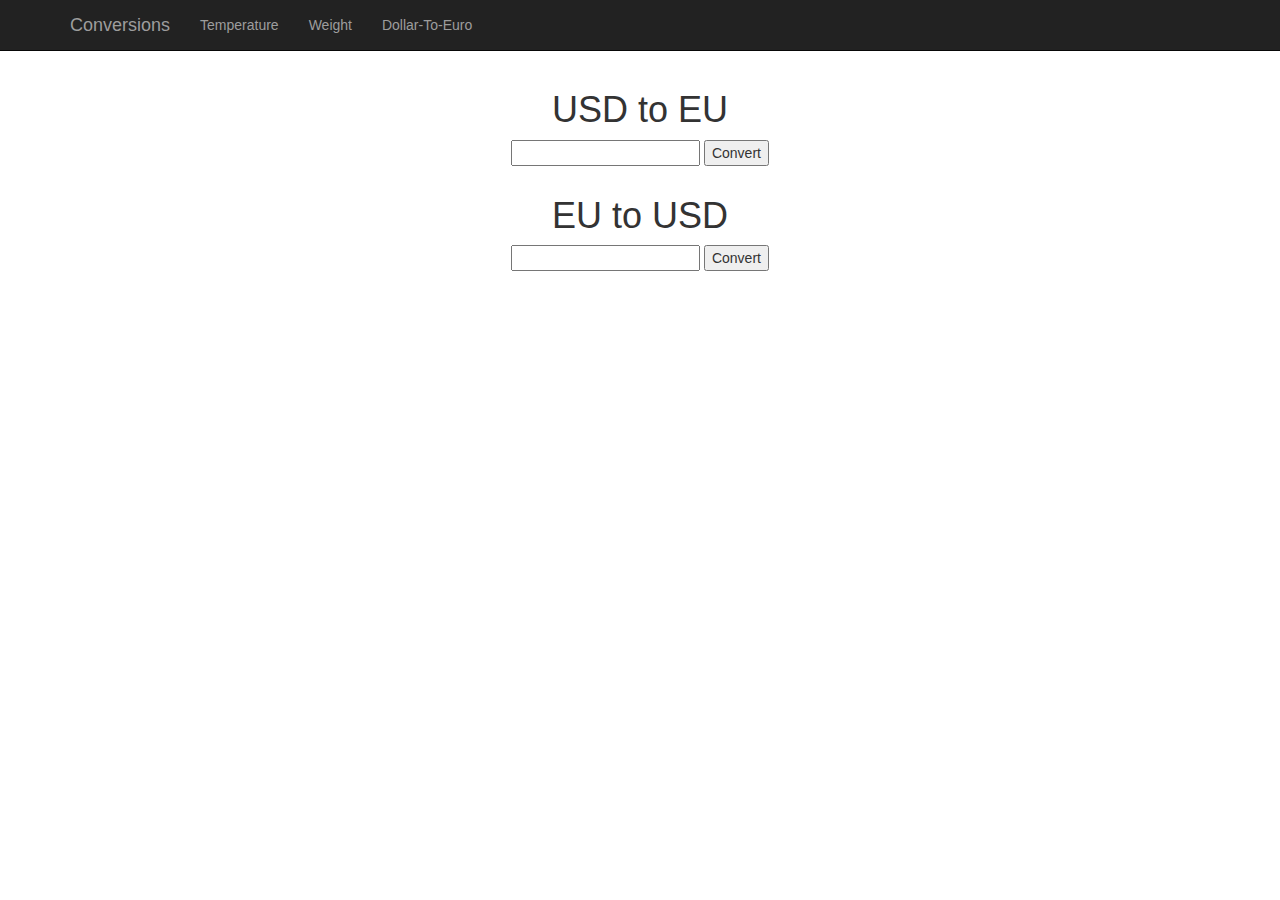
<file: p3/Dollartoeuro.html>
<!DOCTYPE html>
<html lang="en">

<head>

    <meta charset="utf-8">
    <meta http-equiv="X-UA-Compatible" content="IE=edge">
    <meta name="viewport" content="width=device-width, initial-scale=1">
    <meta name="description" content="">
    <meta name="author" content="">

    <title>Currency Conversion</title>

    <!-- Bootstrap Core CSS -->
    <link href="css/bootstrap.min.css" rel="stylesheet">

    <!-- Custom CSS -->
    <style>
    body {
        padding-top: 70px;
        /* Required padding for .navbar-fixed-top. Remove if using .navbar-static-top. Change if height of navigation changes. */
    }
    </style>

    <!-- HTML5 Shim and Respond.js IE8 support of HTML5 elements and media queries -->
    <!-- WARNING: Respond.js doesn't work if you view the page via file:// -->
    <!--[if lt IE 9]>
        <script src="https://oss.maxcdn.com/libs/html5shiv/3.7.0/html5shiv.js"></script>
        <script src="https://oss.maxcdn.com/libs/respond.js/1.4.2/respond.min.js"></script>
    <![endif]-->

</head>

<body>

    <!-- Navigation -->
    <nav class="navbar navbar-inverse navbar-fixed-top" role="navigation">
        <div class="container" >
            <!-- Brand and toggle get grouped for better mobile display -->
            <div class="navbar-header">
                <button type="button" class="navbar-toggle" data-toggle="collapse" data-target="#bs-example-navbar-collapse-1">
                    <span class="sr-only">Toggle navigation</span>
                    <span class="icon-bar"></span>
                    <span class="icon-bar"></span>
                    <span class="icon-bar"></span>
                </button>
                <a class="navbar-brand" href="index.html">Conversions</a>
            </div>
            <!-- Collect the nav links, forms, and other content for toggling -->
            <div class="collapse navbar-collapse" id="bs-example-navbar-collapse-1">
                <ul class="nav navbar-nav">
                 <li>
                        <a href="temperature.html">Temperature</a>
                    </li>
                    <li>
                        <a href="Weight.html">Weight</a>
                    </li>
                    <li>
                        <a href="Dollartoeuro.html">Dollar-To-Euro</a>
                    </li>
                </ul>
            </div>
            <!-- /.navbar-collapse -->
        </div>
        <!-- /.container -->
    </nav>

    <!-- Page Content -->
    <div class="container">

        <div class="row">
            <div class="col-lg-12 text-center">
                <h1>USD to EU</h1>
          
                <input type="text" id="currency"/>
                <input type="button" id="usd-eu" value="Convert" />
                <p id="result"></p>
            </div>
             <div class="col-lg-12 text-center">
                <h1>EU to USD</h1>
                <input type="text" id="currency2"/>
                <input type="button" id="eu-usd" value="Convert" />
                <p id="result2"></p>
                <script src="js/currency.js"></script>
            </div>
        </div>
        <!-- /.row -->

    </div>
    <!-- /.container -->

    <!-- jQuery Version 1.11.1 -->
    <script src="js/jquery.js"></script>

    <!-- Bootstrap Core JavaScript -->
    <script src="js/bootstrap.min.js"></script>

</body>

</html>
</file>
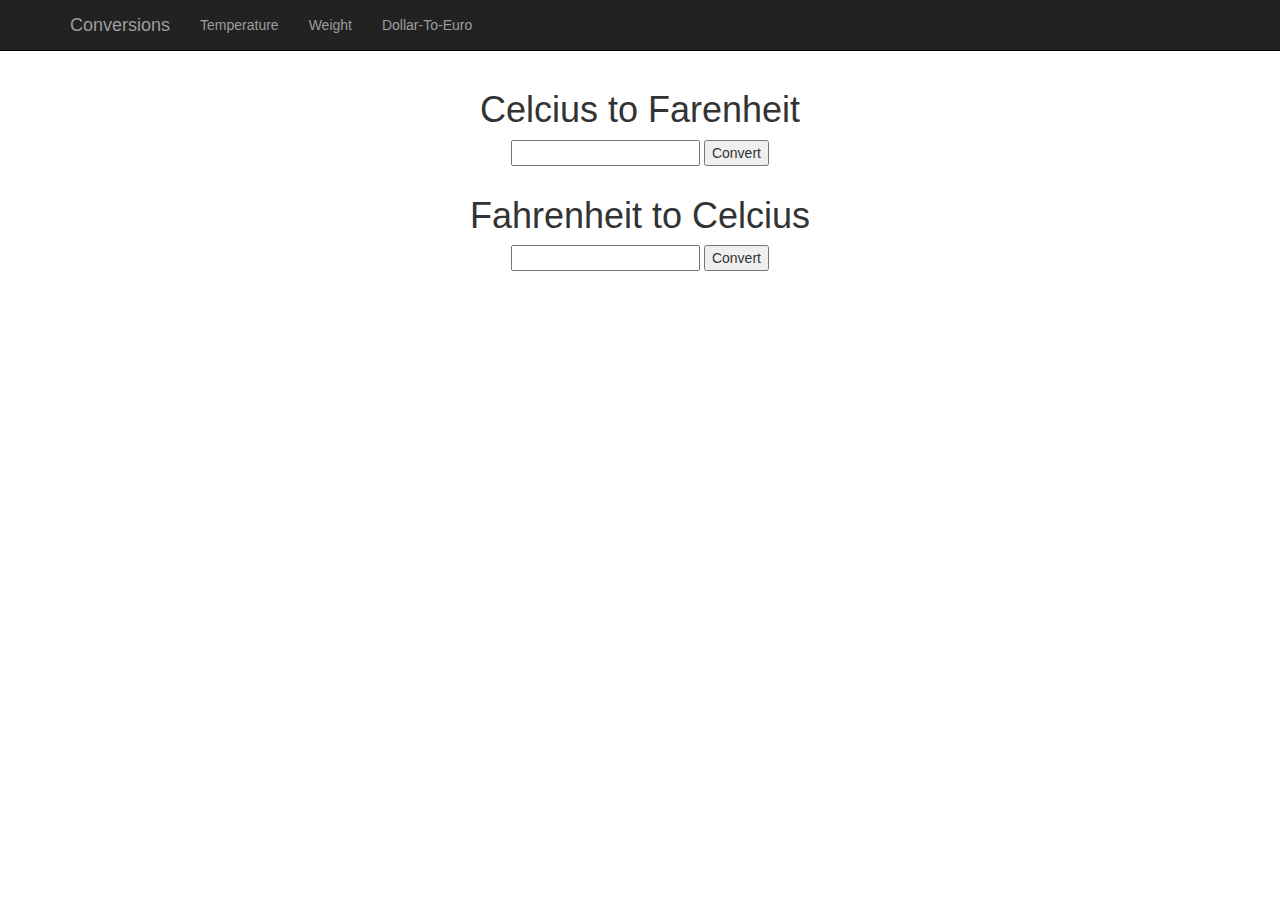
<file: p3/temperature.html>
<!DOCTYPE html>
<html lang="en">

<head>

    <meta charset="utf-8">
    <meta http-equiv="X-UA-Compatible" content="IE=edge">
    <meta name="viewport" content="width=device-width, initial-scale=1">
    <meta name="description" content="">
    <meta name="author" content="">

    <title>Currency Conversion</title>

    <!-- Bootstrap Core CSS -->
    <link href="css/bootstrap.min.css" rel="stylesheet">

    <!-- Custom CSS -->
    <style>
    body {
        padding-top: 70px;
        /* Required padding for .navbar-fixed-top. Remove if using .navbar-static-top. Change if height of navigation changes. */
    }
    </style>

    <!-- HTML5 Shim and Respond.js IE8 support of HTML5 elements and media queries -->
    <!-- WARNING: Respond.js doesn't work if you view the page via file:// -->
    <!--[if lt IE 9]>
        <script src="https://oss.maxcdn.com/libs/html5shiv/3.7.0/html5shiv.js"></script>
        <script src="https://oss.maxcdn.com/libs/respond.js/1.4.2/respond.min.js"></script>
    <![endif]-->

</head>

<body>

    <!-- Navigation -->
    <nav class="navbar navbar-inverse navbar-fixed-top" role="navigation">
        <div class="container">
            <!-- Brand and toggle get grouped for better mobile display -->
            <div class="navbar-header">
                <button type="button" class="navbar-toggle" data-toggle="collapse" data-target="#bs-example-navbar-collapse-1">
                    <span class="sr-only">Toggle navigation</span>
                    <span class="icon-bar"></span>
                    <span class="icon-bar"></span>
                    <span class="icon-bar"></span>
                </button>
                <a class="navbar-brand" href="index.html">Conversions</a>
            </div>
            <!-- Collect the nav links, forms, and other content for toggling -->
            <div class="collapse navbar-collapse" id="bs-example-navbar-collapse-1">
                <ul class="nav navbar-nav">
                    <li>
                        <a href="temperature.html">Temperature</a>
                    </li>
                    <li>
                        <a href="Weight.html">Weight</a>
                    </li>
                    <li>
                        <a href="Dollartoeuro.html">Dollar-To-Euro</a>
                    </li>
                </ul>
            </div>
            <!-- /.navbar-collapse -->
        </div>
        <!-- /.container -->
    </nav>

    <!-- Page Content -->
    <div class="container">

        <div class="row">
            <div class="col-lg-12 text-center">
                <h1>Celcius to Farenheit</h1>
                <input type="text" id="temperature"/>
                <input type="button" id="c-to-f" value="Convert" />
                <p id="result"></p>
            </div>
            <div class="col-lg-12 text-center">
                <h1>Fahrenheit to Celcius</h1>
                <input type="text" id="temperature2"/>
                <input type="button" id="f-to-c" value="Convert" />
                <p id="result2"></p>
                <script src="js/temperature.js"></script>
            </div>
        </div>
        <!-- /.row -->

    </div>
    <!-- /.container -->

    <!-- jQuery Version 1.11.1 -->
    <script src="js/jquery.js"></script>

    <!-- Bootstrap Core JavaScript -->
    <script src="js/bootstrap.min.js"></script>

</body>

</html>
</file>
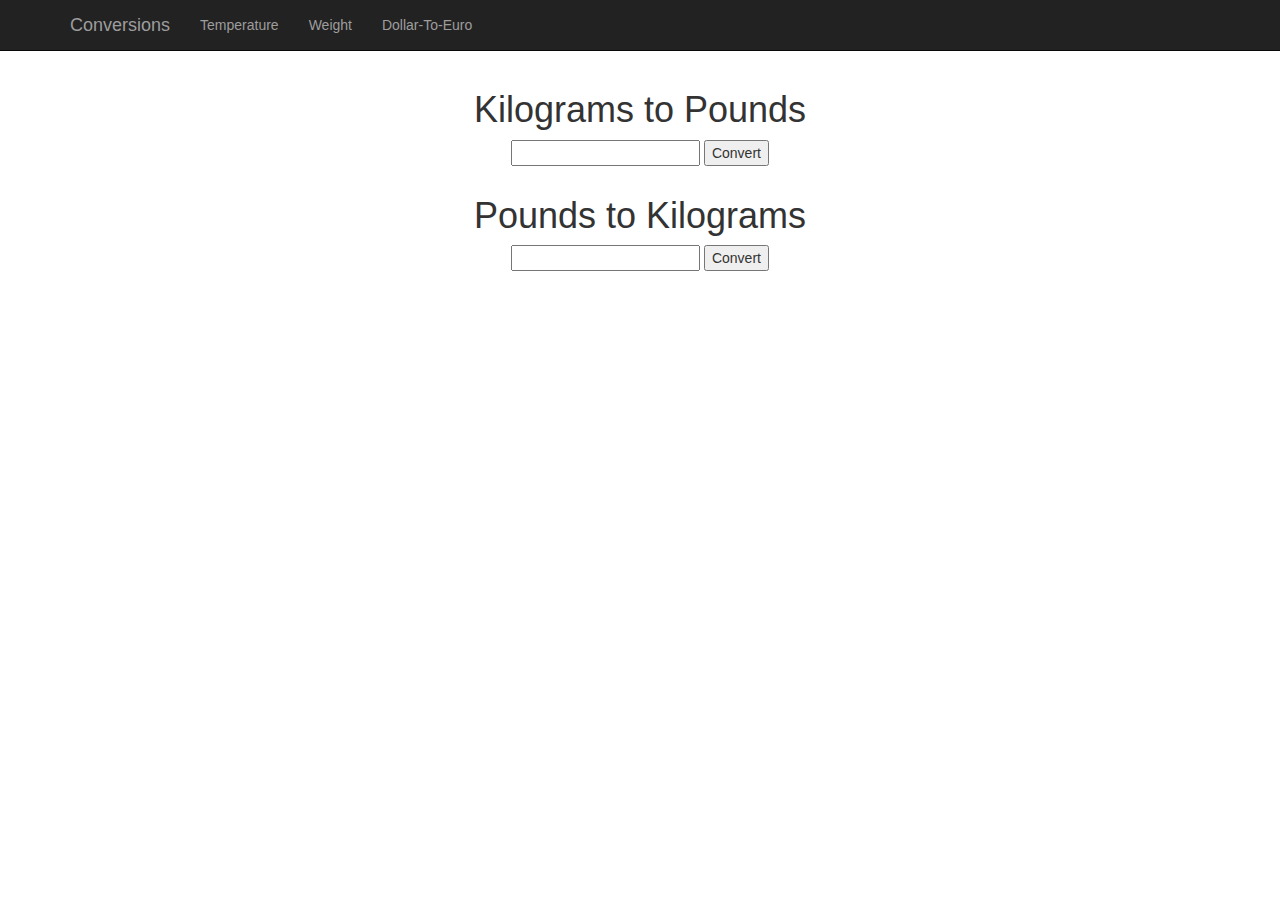
<file: p3/Weight.html>
<!DOCTYPE html>
<html lang="en">

<head>

    <meta charset="utf-8">
    <meta http-equiv="X-UA-Compatible" content="IE=edge">
    <meta name="viewport" content="width=device-width, initial-scale=1">
    <meta name="description" content="">
    <meta name="author" content="">

    <title>Currency Conversion</title>

    <!-- Bootstrap Core CSS -->
    <link href="css/bootstrap.min.css" rel="stylesheet">

    <!-- Custom CSS -->
    <style>
    body {
        padding-top: 70px;
        /* Required padding for .navbar-fixed-top. Remove if using .navbar-static-top. Change if height of navigation changes. */
    }
    </style>

    <!-- HTML5 Shim and Respond.js IE8 support of HTML5 elements and media queries -->
    <!-- WARNING: Respond.js doesn't work if you view the page via file:// -->
    <!--[if lt IE 9]>
        <script src="https://oss.maxcdn.com/libs/html5shiv/3.7.0/html5shiv.js"></script>
        <script src="https://oss.maxcdn.com/libs/respond.js/1.4.2/respond.min.js"></script>
    <![endif]-->

</head>

<body>

    <!-- Navigation -->
    <nav class="navbar navbar-inverse navbar-fixed-top" role="navigation">
        <div class="container">
            <!-- Brand and toggle get grouped for better mobile display -->
            <div class="navbar-header">
                <button type="button" class="navbar-toggle" data-toggle="collapse" data-target="#bs-example-navbar-collapse-1">
                    <span class="sr-only">Toggle navigation</span>
                    <span class="icon-bar"></span>
                    <span class="icon-bar"></span>
                    <span class="icon-bar"></span>
                </button>
                <a class="navbar-brand" href="index.html">Conversions</a>
            </div>
            <!-- Collect the nav links, forms, and other content for toggling -->
            <div class="collapse navbar-collapse" id="bs-example-navbar-collapse-1">
                <ul class="nav navbar-nav">
                    <li>
                        <a href="temperature.html">Temperature</a>
                    </li>
                    <li>
                        <a href="Weight.html">Weight</a>
                    </li>
                    <li>
                        <a href="Dollartoeuro.html">Dollar-To-Euro</a>
                    </li>
                </ul>
            </div>
            <!-- /.navbar-collapse -->
        </div>
        <!-- /.container -->
    </nav>

    <!-- Page Content -->
    <div class="container">

        <div class="row">
            <div class="col-lg-12 text-center">
                <h1>Kilograms to Pounds</h1>
                <input type="text" id="weight"/>
                <input type="button" id="k-to-lb" value="Convert" />
                <p id="result"></p>
            </div>
            <div class="col-lg-12 text-center">
                <h1>Pounds to Kilograms</h1>
                <input type="text" id="weight2"/>
                <input type="button" id="lb-to-k" value="Convert" />
                <p id="result2"></p>
                <script src="js/weight.js"></script>
                
                
            </div>
        </div>
        <!-- /.row -->

    </div>
    <!-- /.container -->

    <!-- jQuery Version 1.11.1 -->
    <script src="js/jquery.js"></script>

    <!-- Bootstrap Core JavaScript -->
    <script src="js/bootstrap.min.js"></script>

</body>

</html>
</file>
